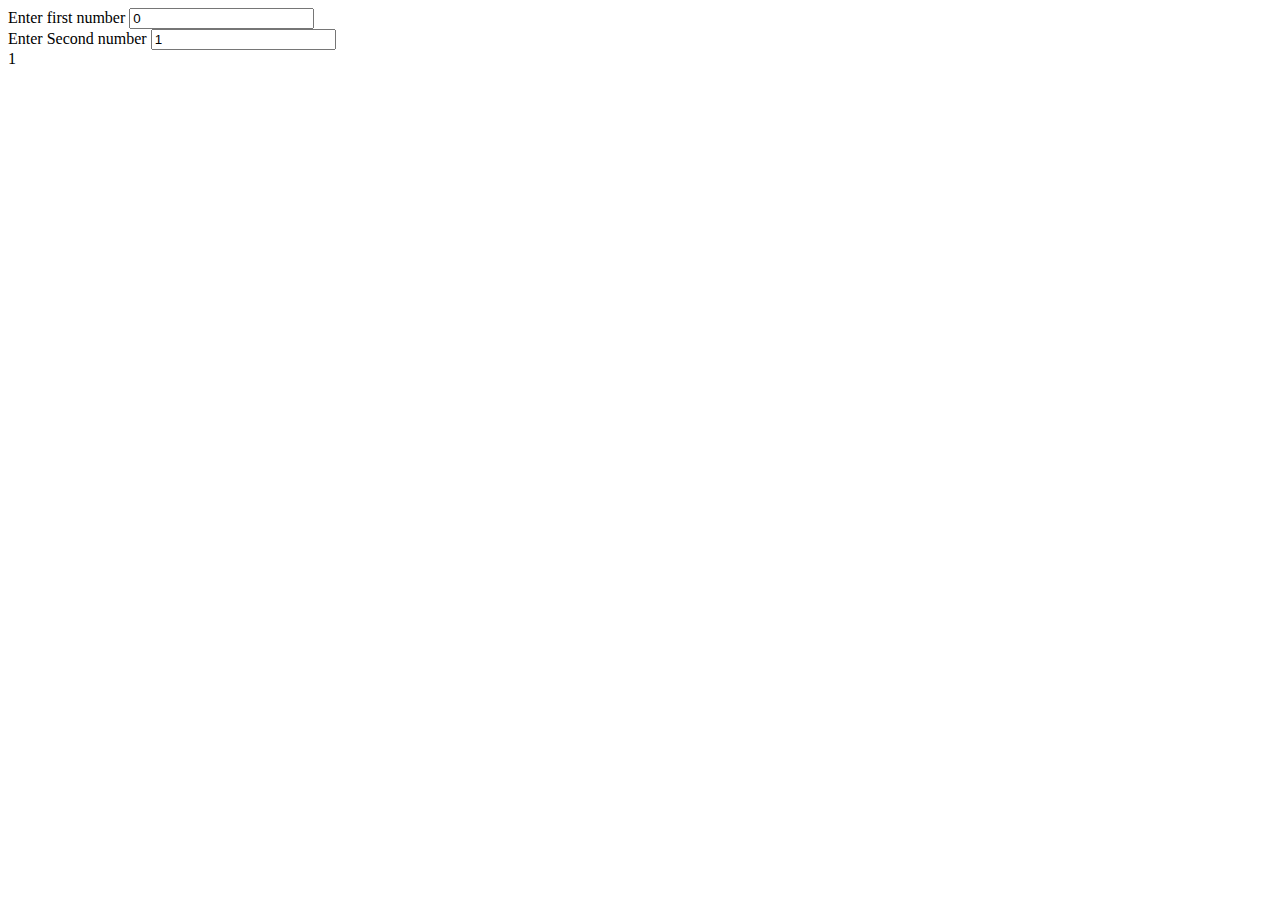
<file: index.html>
<html>
    <head>
        <script src="angular.min.js"></script>
    </head>
    <body>

        <div ng-app="" ng-init="num1=0; num2=1">
        Enter first number  <input type="number" ng-model="num1" /><br/>
        Enter Second number  <input type="number" ng-model="num2" /><br/>
      {{num1+num2}}
        <!-- output   <p ng-bind="mytext"></p> -->

          </div>
       
    </body>
</html>
</file>
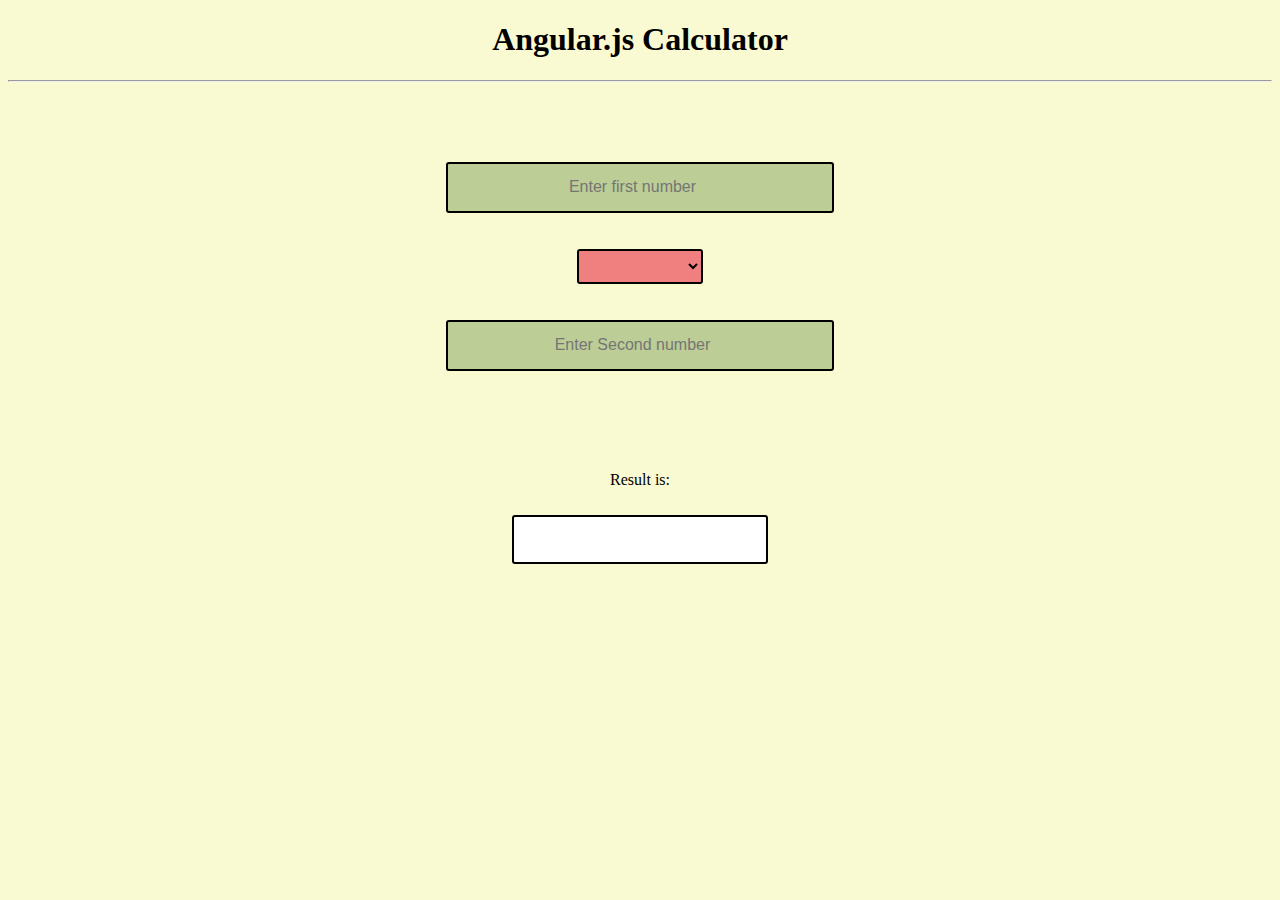
<file: calc.html>
<!DOCTYPE html>
<html>
    <head>
        <script src="angular.min.js"></script>
        <link rel="stylesheet" href="calcCss.css">
    </head>
    <body style="background-color: lightgoldenrodyellow;">

        <center><h1>Angular.js Calculator</h1></center>
        <hr><br><br>

        <center><div ng-app="CalculatorApp" ng-controller="CalculatorController">
            <p><input type="number" class="txt" ng-model="a" placeholder="Enter first number"></p>

            <p><select ng-model="operator" class="operate">
                <option>+</option>
                <option>*</option>
                <option>-</option>
                <option>/</option>
             </select></p>

            <p><input type="number" class="txt" ng-model="b" placeholder="Enter Second number"></p>
            
            <p style="margin-top: 100px;">Result is: </p><p class="output"> {{ result() }}</p>

           </div></center>

        <script>

            angular.module('CalculatorApp', [])
    .controller('CalculatorController', function($scope) {
        $scope.result = function() {
            if ($scope.operator == '+') {
                return $scope.a + $scope.b;
            }
            if ($scope.operator == '-') {
                return $scope.a - $scope.b;
            }
            if ($scope.operator == '*') {
                return $scope.a * $scope.b;
            }
            if ($scope.operator == '/') {
                return $scope.a / $scope.b;
            }
        };
    });
        </script>
    </body>
</html>
</file>
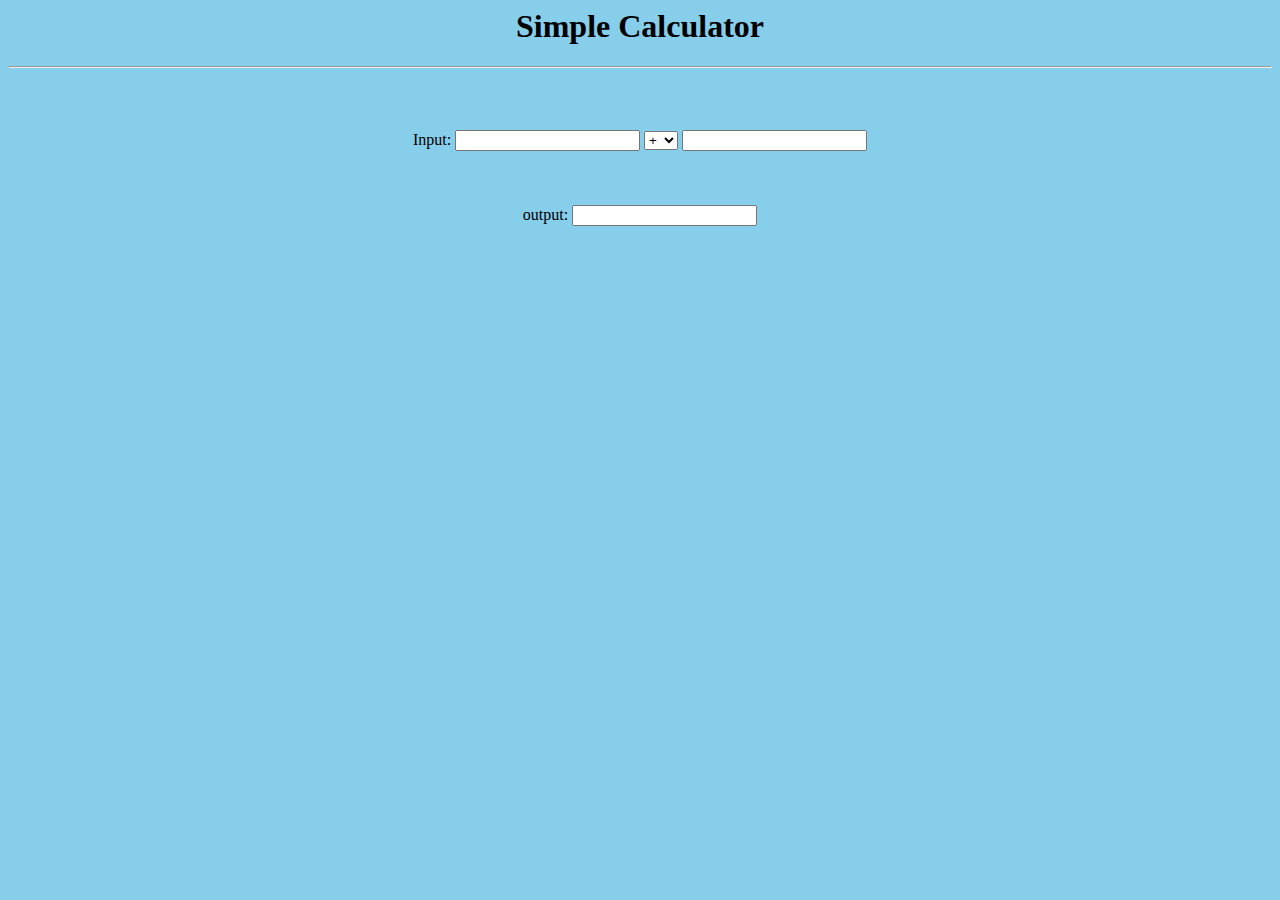
<file: calculator.html>
<html>
    <head>
    </head>
    <body style="background-color: skyblue;">
        <center>
        <h1>Simple Calculator</h1>
        <hr><br><br><br>

        Input: <input type="text" id="t1" onkeyup="add()">
        <select name="operations" id="operations" onclick="operate()">
            <option value="add">+</option>
            <option value="sub">-</option>
            <option value="multiply" onkeyup="operate()">*</option>
            <option value="divide" onkeyup="operate()">/</option>
            <option value="percent" onkeyup="operate()">%</option>
          </select>
          
        <input type="text" id="t2" onkeyup="operate()"><br><br><br><br>

        output: <input type="text" id="out"><br><br><br>
    </center>

        <script>
            let a = 0, b = 0;
            function operate(){
                if(document.getElementById('operations').value == "add"){
                    add();
                }else if(document.getElementById('operations').value == "sub"){
                    sub();
                }
                else if(document.getElementById('operations').value == "multiply"){
                    mul();
                }else if(document.getElementById('operations').value == "divide"){
                    div();
                }else if(document.getElementById('operations').value == "percent"){
                    percent();
                }
            }

            function add(){
                a = parseInt(document.getElementById('t1').value);
                b = parseInt(document.getElementById('t2').value);
                document.getElementById('out').value = a+b;
            }

            function sub(){
                a = parseInt(document.getElementById('t1').value);
                b = parseInt(document.getElementById('t2').value);
                document.getElementById('out').value = a-b;
            }

            function mul(){
                a = parseInt(document.getElementById('t1').value);
                b = parseInt(document.getElementById('t2').value);
                document.getElementById('out').value = a*b;
            }

            function div(){
                a = parseInt(document.getElementById('t1').value);
                b = parseInt(document.getElementById('t2').value);
                document.getElementById('out').value = a/b;
            }

            function percent(){
                a = parseInt(document.getElementById('t1').value);
                b = parseInt(document.getElementById('t2').value);
                document.getElementById('out').value = (a/b) * 100;
            }
        </script>
    </body>
</html>
</file>
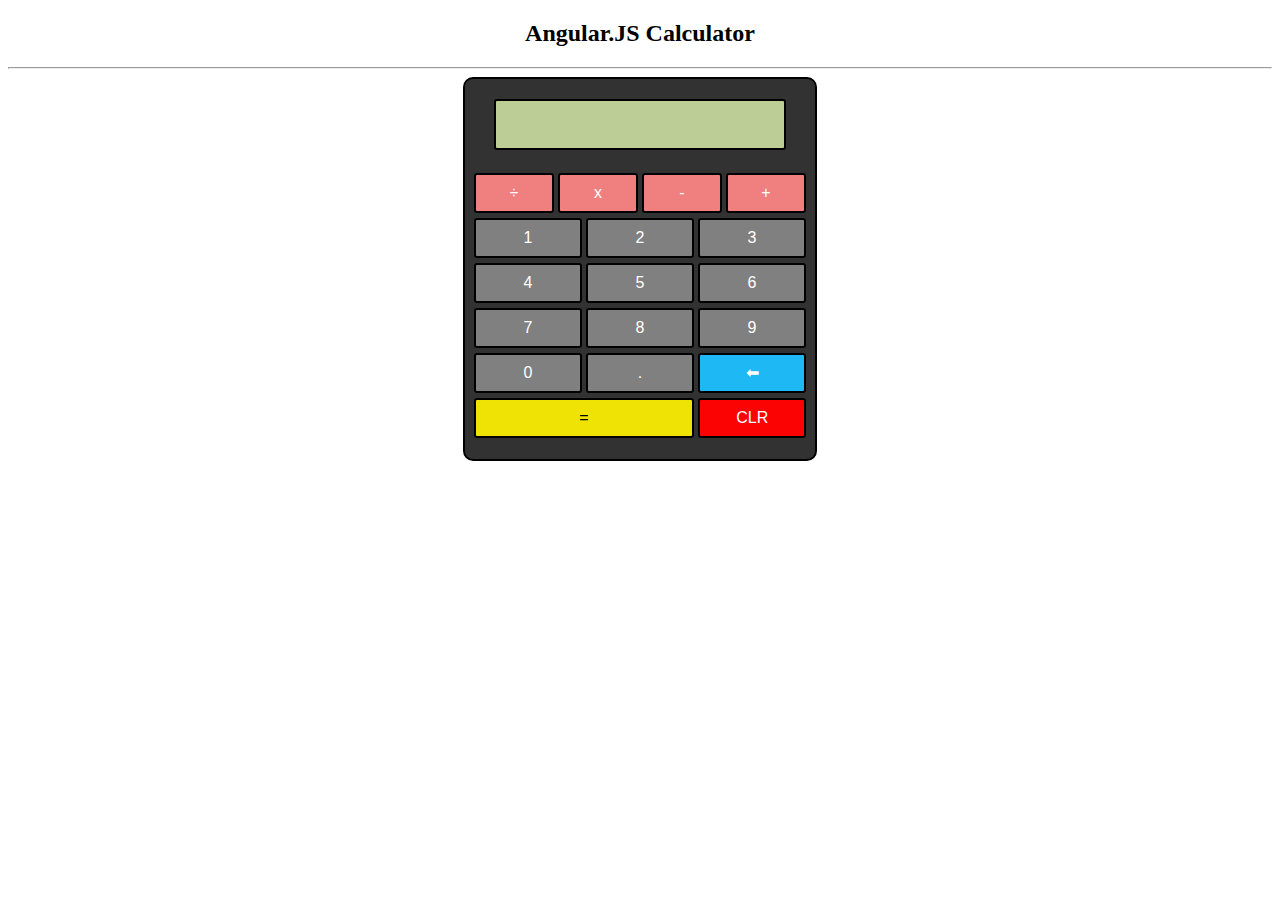
<file: newCalculator.html>
<!DOCTYPE html>
<html>
    <head>
        <script src="angular.min.js"></script>

        <link rel="stylesheet" href="new.css">
        <meta name="viewport" content="width=device-width, initial-scale=1">
<link href="https://fonts.googleapis.com/icon?family=Material+Icons" rel="stylesheet">
    </head>
    <body>
      <center><h2>Angular.JS Calculator</h2>
        <hr>

          <div class="container" ng-app="CalculatorApp" ng-controller="CalculatorController">
                <input type="text" class="txt" ng-model="txt"/><br><br>
                    
                <button type="button" class="btn" ng-click="set_opr('/')">÷</button>
                <button type="button" class="btn" ng-click="set_opr('*')">x</button>
                <button type="button" class="btn" ng-click="set_opr('-')">-</button>
                <button type="button" class="btn" ng-click="set_opr('+')">+</button>

                <input  type="button" class="btnNum" ng-click="set_num('1')" value="1" />
                <button type="button" class="btnNum" ng-click="set_num('2')">2</button>
                <button type="button" class="btnNum" ng-click="set_num('3')">3</button><br>

                <button type="button" class="btnNum" ng-click="set_num('4')">4</button>
                <button type="button" class="btnNum" ng-click="set_num('5')">5</button>
                <button type="button" class="btnNum" ng-click="set_num('6')">6</button><br>

                <button type="button" class="btnNum" ng-click="set_num('7')">7</button>
                <button type="button" class="btnNum" ng-click="set_num('8')">8</button>
                <button type="button" class="btnNum" ng-click="set_num('9')">9</button><br>

                <button type="button" class="btnNum" ng-click="set_num('0')">0</button>
                <button type="button" class="btnNum" ng-click="set_num('.')">.</button>
                <button type="button" class="btnBack" ng-click="backSpace()">⬅</button><br>
                <button type="button" class="btnResult" ng-click="result()">=</button>
                <button type="button" class="btnClr" ng-click="clr()">CLR</button>
                
    </div></center>

          <script>
            var app = angular.module('CalculatorApp', []);
            app.controller('CalculatorController', function($scope) {
            $scope.txt="";
            $scope.opr_case="";
            $scope.num2="";
            $scope.num1=0;
            $scope.flag=false;

            $scope.set_num=function($temp){
                // if($temp =="." && $scope.txt.includes(".")){
                //     return;
                // }

                if($temp =="." && $scope.txt.indexOf(".") != -1){
                    return;
                }
                    if($scope.flag==true)
                    {$scope.txt="";
                    $scope.flag=false;    
                    }
                    $scope.txt=$scope.txt+$temp;
            }

            $scope.set_opr=function($temp){   
                $scope.num1=parseFloat($scope.txt);
                $scope.flag=true;
                $scope.opr_case=$temp;
            }

            $scope.result=function(){   
                $scope.num2=parseFloat($scope.txt);
                
                switch($scope.opr_case)
                {
                    case '+':$scope.txt=$scope.num1+$scope.num2; break;
                    case '-':$scope.txt=$scope.num1-$scope.num2; break;
                    case '*':$scope.txt=$scope.num1*$scope.num2; break;
                    case '/':$scope.txt=$scope.num1/$scope.num2; break;
                }
               }

            $scope.backSpace = function(){
                let len=$scope.txt.length;
                $scope.txt=$scope.txt.substr(0,len-1);
            }

            $scope.clr = function(){
                $scope.txt="";
            }

            });
          </script>
    </body>
</html>
</file>
<file: calcCss.css>
.txt{
    margin-top: 20px;
    width: 30%;
    height: 45px;
    border: 2px solid black;
    border-radius: 3px;
    padding: 5 5 5 5px;
    text-align: center;
    font-size: 16px;
    background: #bccd95;
}

.operate{
    margin-top: 20px;
    width: 10%;
    height: 35px;
    border: 2px solid black;
    border-radius: 3px;
    padding: 5 5 5 5px;
    text-align: center;
    font-size: 26px;
    background: lightcoral;
}

.output{
    
    width: 20%;
    color: red;
    height: 45px;
    border: 2px solid black;
    border-radius: 3px;
    padding: 5 5 5 5px;
    text-align: center;
    font-size: 26px;
    background: white;
}
</file>
<file: new.css>
.container{
    height: 380px;
    width: 350px;
    background-color: rgb(50, 50, 50);
    border: 2px solid black;
    border-radius: 10px;
}

.txt{
    margin-top: 20px;
    width: 81%;
    height: 45px;
    border: 2px solid black;
    border-radius: 3px;
    padding: 5 5 5 5px;
    text-align: right;
    background: #bccd95;
}

.btn{
    width: 80px;
    height: 40px;
    color: white;
    text-align: center;
    margin-top: 5px;
    font-size: 16px;
    border: 2px solid black;
    border-radius: 3px;
    background-color: lightcoral;

}

.btnNum{
    width: 108px;
    /* float: inline-start;
    flood-opacity: 2%; */
    height: 40px;
    color: white;
    text-align: center;
    margin-top: 5px;
    font-size: 16px;
    border: 2px solid black;
    border-radius: 3px;
    background-color: grey;
}

.btnBack{
    width: 108px;
    height: 40px;
    color: white;
    text-align: center;
    margin-top: 5px;
    font-size: 16px;
    border: 2px solid black;
    border-radius: 3px;
    background-color: rgb(30, 184, 244);
}

.btnClr{
    width: 108px;
    height: 40px;
    color: white;
    text-align: center;
    margin-top: 5px;
    font-size: 16px;
    border: 2px solid black;
    border-radius: 3px;
    background-color: rgb(252, 3, 3);
}

.btnResult{
    width: 63%;
    height: 40px;
    color: rgb(0, 0, 0);
    text-align: center;
    margin-top: 5px;
    font-size: 16px;
    border: 2px solid black;
    border-radius: 3px;
    background-color: rgb(239, 227, 6);
}
.h1{
    font: 15px/35px UbuntuMono, monospace;
}
</file>
